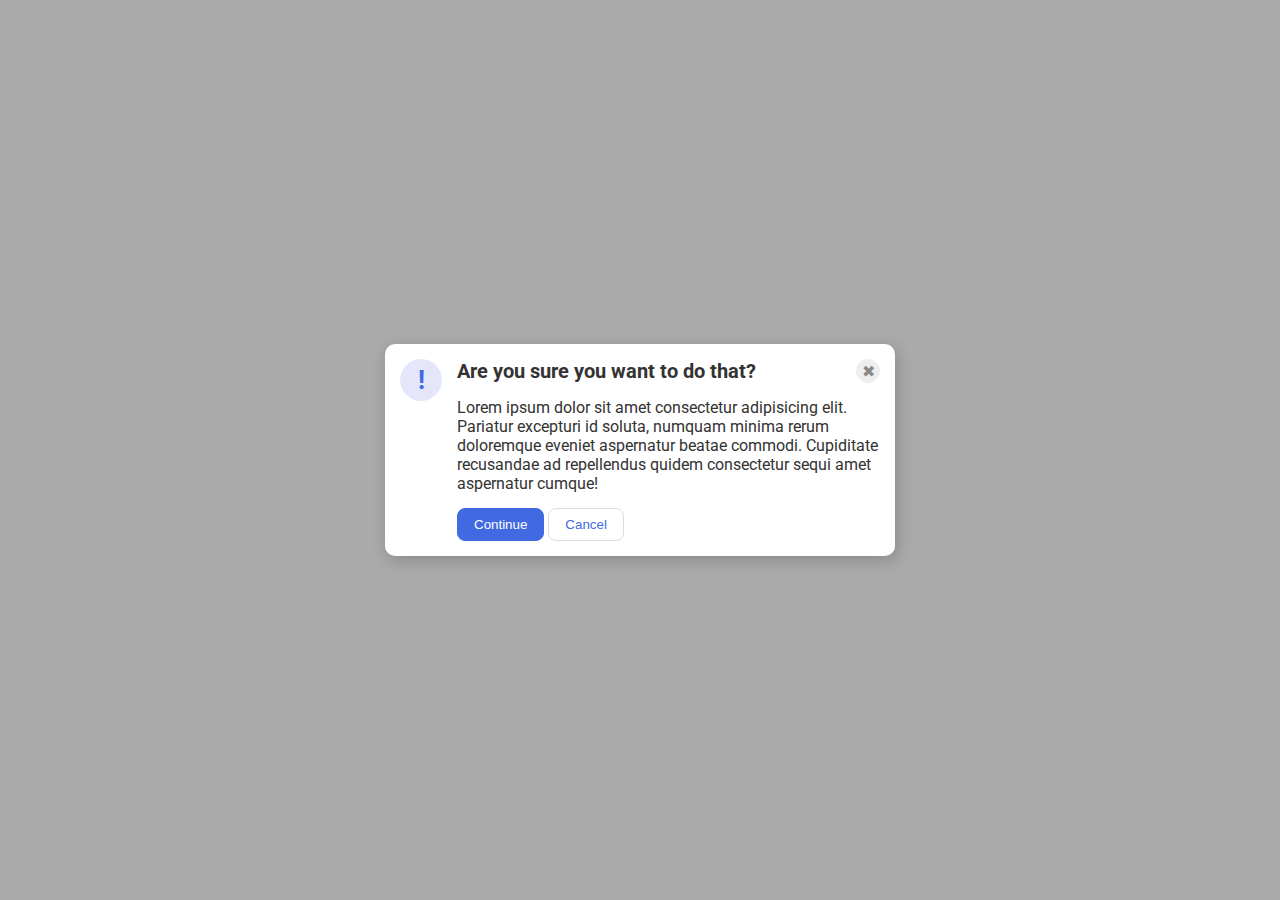
<file: flex/05-flex-modal/index.html>
<!DOCTYPE html>
<html lang="en">
  <head>
    <meta charset="UTF-8">
    <meta http-equiv="X-UA-Compatible" content="IE=edge">
    <meta name="viewport" content="width=device-width, initial-scale=1.0">
    <link rel="stylesheet" href="style.css">
    <title>Modal</title>
  </head>
  <body>
    <div class="modal">
      <div class="icon">!</div>
      <div class="separate">
        <div class="upper">
          <div class="header">Are you sure you want to do that?</div>
          <button class="close-button">✖</button>
        </div>
          <div class="text">Lorem ipsum dolor sit amet consectetur adipisicing elit. Pariatur excepturi id soluta, numquam minima rerum doloremque eveniet aspernatur beatae commodi. Cupiditate recusandae ad repellendus quidem consectetur sequi amet aspernatur cumque!</div>
          <button class="continue">Continue</button>
          <button class="cancel">Cancel</button>
      </div>
    </div>
  </body>
</html>
</file>
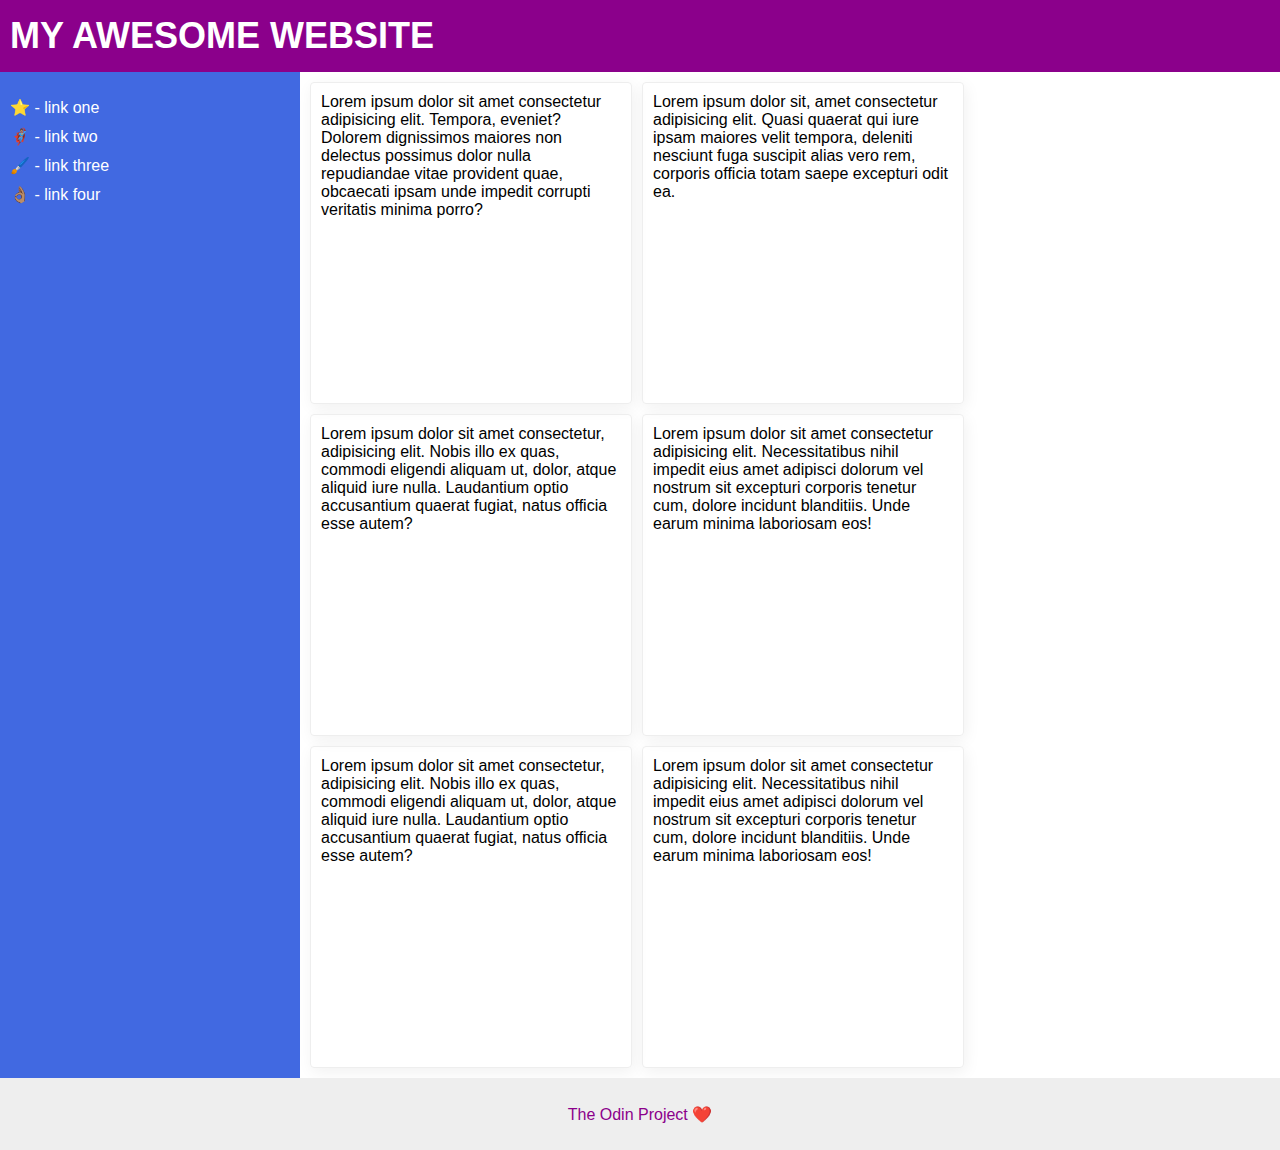
<file: flex/07-flex-layout-2/index.html>
<!DOCTYPE html>
<html lang="en">
  <head>
    <meta charset="UTF-8">
    <meta http-equiv="X-UA-Compatible" content="IE=edge">
    <meta name="viewport" content="width=device-width, initial-scale=1.0">
    <title>The Holy Grail</title>
    <link rel="stylesheet" href="style.css">
  </head>
  <body>
    <div class="header">
      MY AWESOME WEBSITE
    </div>
    <div class="middle">
    <div class="sidebar">
      <ul>
        <li><a href="#">⭐ - link one</a></li>
        <li><a href="#">🦸🏽‍♂️ - link two</a></li>
        <li><a href="#">🖌️ - link three</a></li>
        <li><a href="#">👌🏽 - link four</a></li>
      </ul>
    </div>
    <div class="content">
      <div class="card">Lorem ipsum dolor sit amet consectetur adipisicing elit. Tempora, eveniet? Dolorem dignissimos maiores non delectus possimus dolor nulla repudiandae vitae provident quae, obcaecati ipsam unde impedit corrupti veritatis minima porro?</div>
      <div class="card">Lorem ipsum dolor sit, amet consectetur adipisicing elit. Quasi quaerat qui iure ipsam maiores velit tempora, deleniti nesciunt fuga suscipit alias vero rem, corporis officia totam saepe excepturi odit ea.</div>
      <div class="card">Lorem ipsum dolor sit amet consectetur, adipisicing elit. Nobis illo ex quas, commodi eligendi aliquam ut, dolor, atque aliquid iure nulla. Laudantium optio accusantium quaerat fugiat, natus officia esse autem?</div>
      <div class="card">Lorem ipsum dolor sit amet consectetur adipisicing elit. Necessitatibus nihil impedit eius amet adipisci dolorum vel nostrum sit excepturi corporis tenetur cum, dolore incidunt blanditiis. Unde earum minima laboriosam eos!</div>
      <div class="card">Lorem ipsum dolor sit amet consectetur, adipisicing elit. Nobis illo ex quas, commodi eligendi aliquam ut, dolor, atque aliquid iure nulla. Laudantium optio accusantium quaerat fugiat, natus officia esse autem?</div>
      <div class="card">Lorem ipsum dolor sit amet consectetur adipisicing elit. Necessitatibus nihil impedit eius amet adipisci dolorum vel nostrum sit excepturi corporis tenetur cum, dolore incidunt blanditiis. Unde earum minima laboriosam eos!</div>
    </div>
    </div>
    <div class="footer">
      The Odin Project ❤️
    </div>
  </body>
</html>
</file>
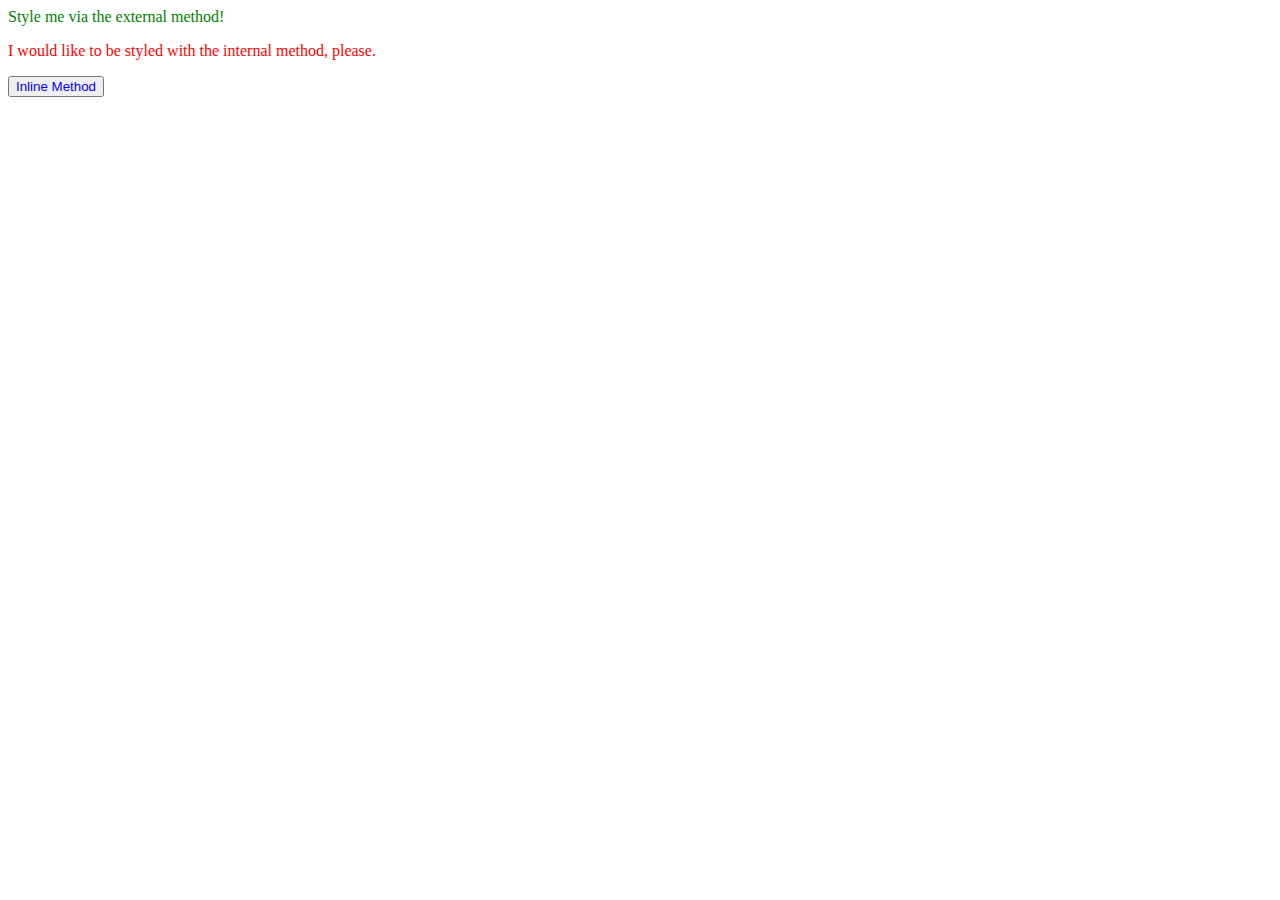
<file: foundations/01-css-methods/index.html>
<!DOCTYPE html>
<html lang="en">
  <head>
    <meta charset="UTF-8">
    <meta http-equiv="X-UA-Compatible" content="IE=edge">
    <meta name="viewport" content="width=device-width, initial-scale=1.0">
    <title>Methods for Adding CSS</title>
    <style>
      p{
        color: red;
      }
    </style>
    <link rel="stylesheet" href="styles.css"/>
  </head>
  <body>
    <div>Style me via the external method!</div>
    <p>I would like to be styled with the internal method, please.</p>
    <button style="color: blue;">Inline Method</button>
  </body>
</html>
</file>
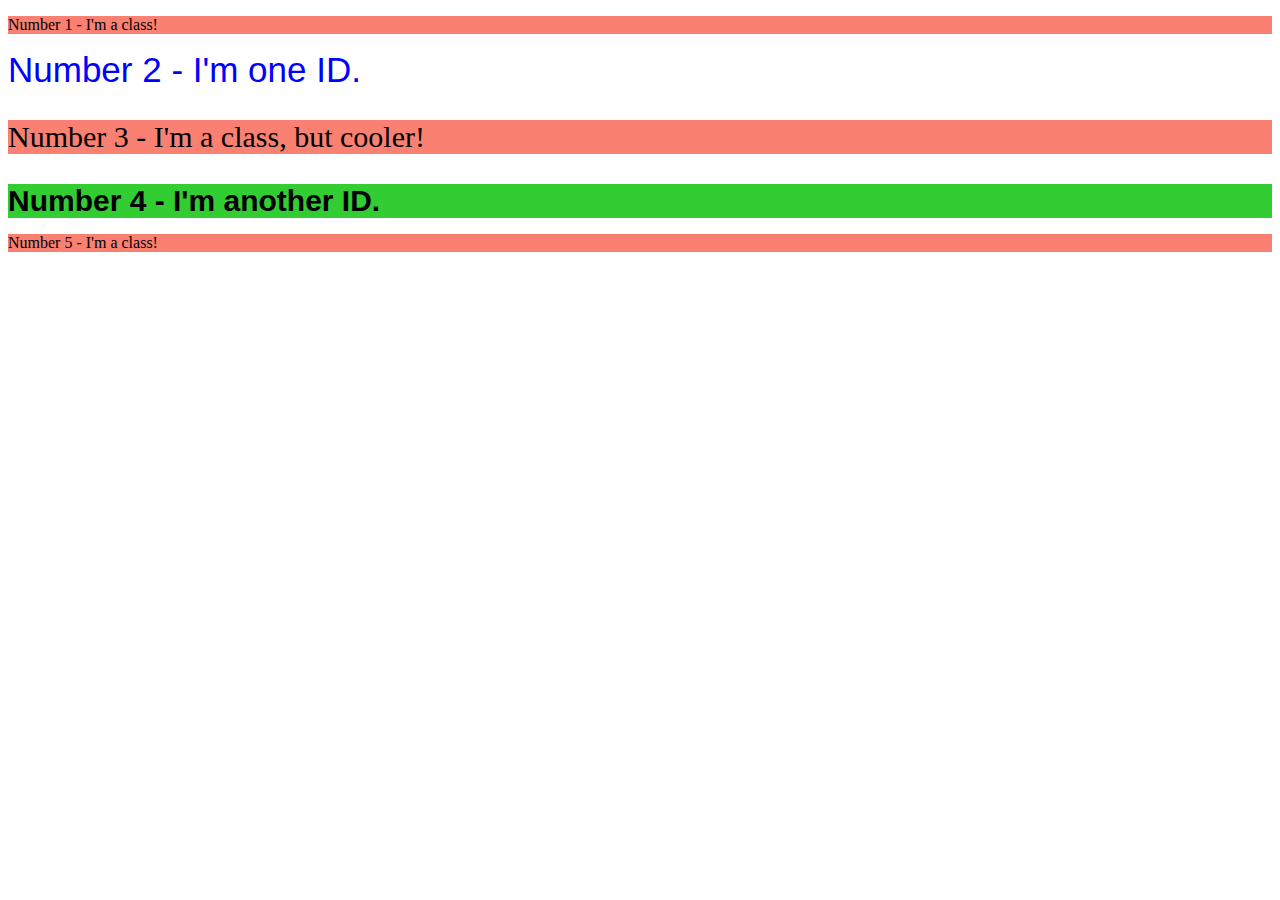
<file: foundations/02-class-id-selectors/index.html>
<!DOCTYPE html>
<html lang="en">
  <head>
    <meta charset="UTF-8">
    <meta http-equiv="X-UA-Compatible" content="IE=edge">
    <meta name="viewport" content="width=device-width, initial-scale=1.0">
    <title>Class and ID Selectors</title>
    <link rel="stylesheet" href="style.css">
  </head>
  <body>
    <p class="odd">Number 1 - I'm a class!</p>
    <div id="number2">Number 2 - I'm one ID.</div>
    <p class="odd special">Number 3 - I'm a class, but cooler!</p>
    <div id="number4" class="special">Number 4 - I'm another ID.</div>
    <p class="odd">Number 5 - I'm a class!</p>
  </body>
</html>
</file>
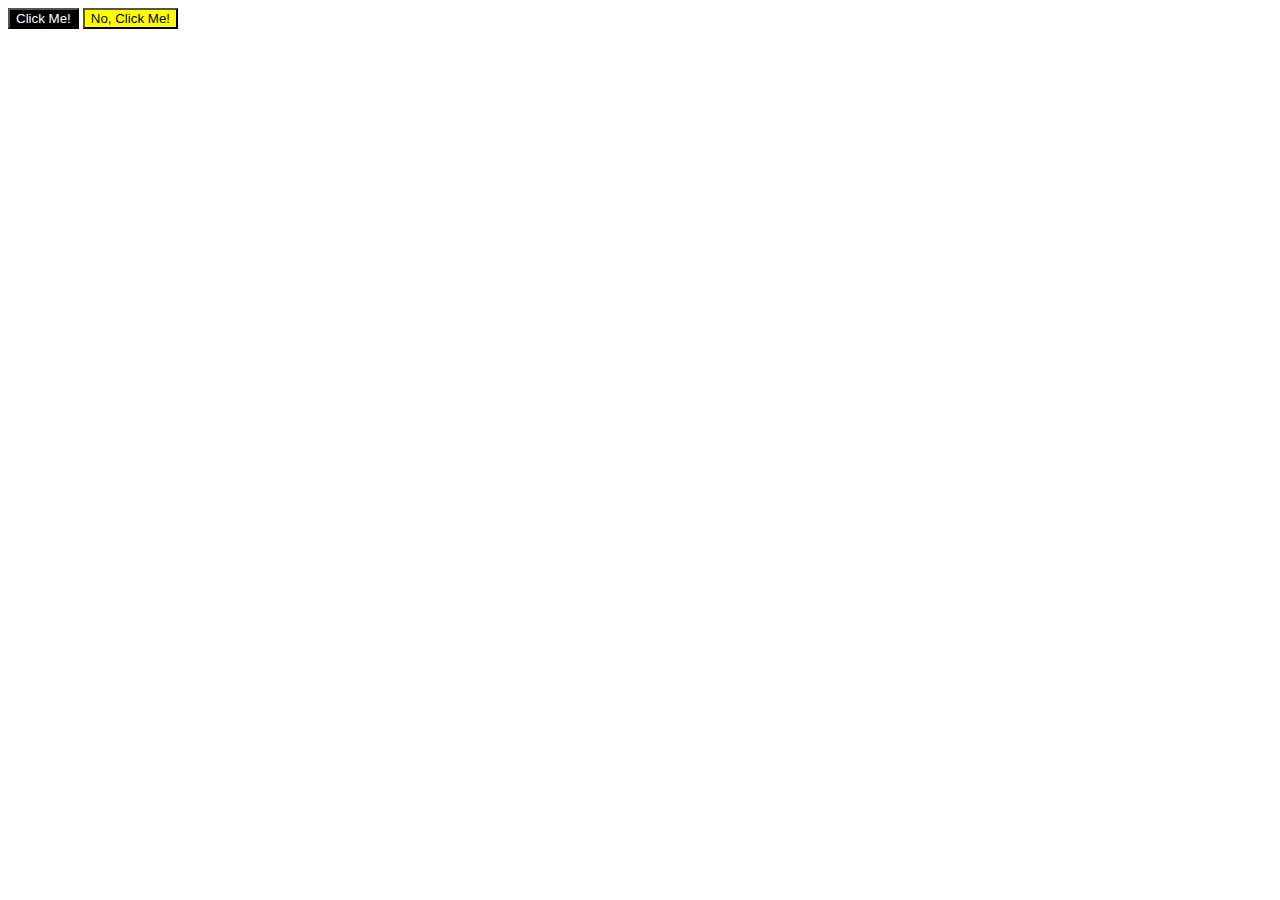
<file: foundations/03-grouping-selectors/index.html>
<!DOCTYPE html>
<html lang="en">
  <head>
    <meta charset="UTF-8">
    <meta http-equiv="X-UA-Compatible" content="IE=edge">
    <meta name="viewport" content="width=device-width, initial-scale=1.0">
    <title>Grouping Selectors</title>
    <link rel="stylesheet" href="style.css">
  </head>
  <body>
    <button class="black">Click Me!</button>
    <button class="yellow">No, Click Me!</button>
  </body>
</html>
</file>
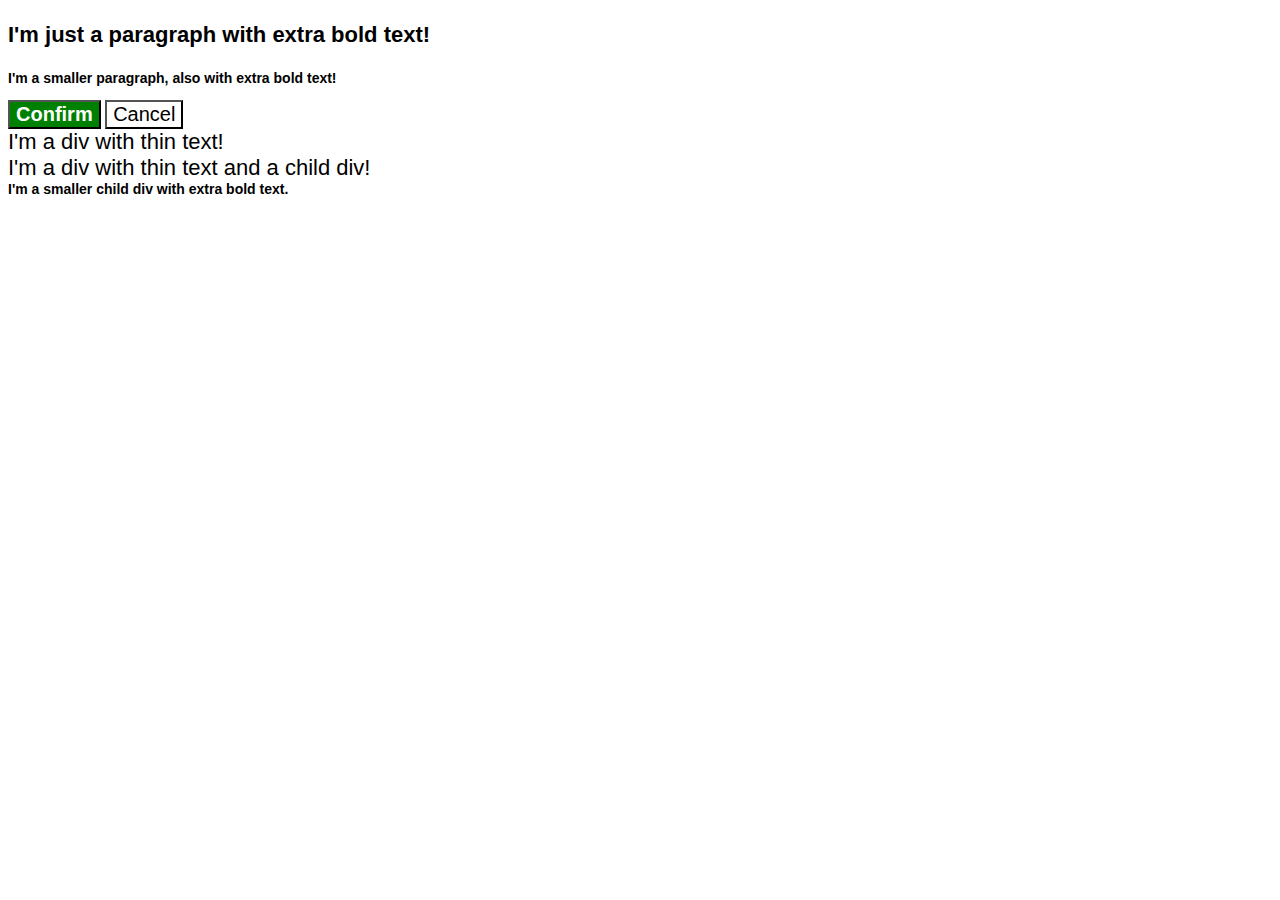
<file: foundations/06-cascade-fix/index.html>
<!DOCTYPE html>
<html lang="en">
  <head>
    <meta charset="UTF-8">
    <meta http-equiv="X-UA-Compatible" content="IE=edge">
    <meta name="viewport" content="width=device-width, initial-scale=1.0">
    <title>Fix the Cascade</title>
    <link rel="stylesheet" href="style.css">
  </head>
  <body>
    <p class="para bold">I'm just a paragraph with extra bold text!</p>
    <p class="para small-para bold">I'm a smaller paragraph, also with extra bold text!</p>

    <button id="confirm-button" class="button confirm">Confirm</button>
    <button id="cancel-button" class="button cancel">Cancel</button>

    <div class="text">I'm a div with thin text!</div>
    <div class="text">I'm a div with thin text and a child div!
      <div class="text child bold">I'm a smaller child div with extra bold text.</div>
    </div>
  </body>
</html>
</file>
<file: flex/05-flex-modal/style.css>
@import url('https://fonts.googleapis.com/css2?family=Roboto:wght@400;700&display=swap');

html, body {
  height: 100%;
}

body {
  font-family: Roboto, sans-serif;
  margin: 0;
  background: #aaa;
  color: #333;
  /* I'll give you this one for free lol */
  display: flex;
  align-items: center;
  justify-content: center;
}

.modal {
  background: white;
  width: 480px;
  border-radius: 10px;
  box-shadow: 2px 4px 16px rgba(0,0,0,.2);

  /* Padding between edges of window and text,
  flex so that the icon and title can be side-by-side */
  padding: 15px;
  display: flex;
  gap: 15px;
}

.icon {
  color: royalblue;
  font-size: 26px;
  font-weight: 700;
  background: lavender;
  width: 42px;
  height: 42px;
  border-radius: 50%;
  display: flex;
  align-items: center;
  justify-content: center;

  flex-shrink: 0;
}

.close-button {
  background: #eee;
  border-radius: 50%;
  color: #888;
  font-weight: 400;
  font-size: 16px;
  height: 24px;
  width: 24px;
  display: flex;
  align-items: center;
  justify-content: center;
  border: 1px solid #eee;
  padding: 0;
}

button {
  cursor: pointer;
  padding: 8px 16px;
  border-radius: 8px;
}

button.continue {
  background: royalblue;
  border: 1px solid royalblue;
  color: white;
}

button.cancel {
  background: white;
  border: 1px solid #ddd;
  color: royalblue;
}

.header {
  font-weight: bold;
  font-size: 20px;
}

.text {
  max-width: 450px;
  margin-bottom: 15px;
}

/* make the close button and the title on opposite sides,
flex so that the button and title would be next to each other,
bottom margin so that they haved breathing room */
.upper {
  justify-content: space-between;
  display: flex;
  margin-bottom: 15px;
}
</file>
<file: flex/07-flex-layout-2/style.css>
body {
  font-family: -apple-system, BlinkMacSystemFont, 'Segoe UI', Roboto, Oxygen, Ubuntu, Cantarell, 'Open Sans', 'Helvetica Neue', sans-serif;
  margin: 0;
  min-height: 100vh;

  display: flex;
  flex-direction: column;
}

.header {
  height: 72px;
  background: darkmagenta;
  color: white;
  
  display: flex;
  font-weight: bolder;
  margin: 0;
  padding: 0 10px;
  justify-content: flex-start;
  align-items: center;
  font-size: 36px;
  flex-shrink: 1;
}

.footer {
  height: 72px;
  background: #eee;
  color: darkmagenta;

  display: flex;
  align-items: center;
  justify-content: center;
}

.sidebar {
  width: 300px;
  background: royalblue;
  box-sizing: border-box;

  flex-shrink: 0;
}

.card {
  border: 1px solid #eee;
  box-shadow: 2px 4px 16px rgba(0,0,0,.06);
  border-radius: 4px;

  width: 300px;
  height: 300px;
  padding: 10px;
}

.content {
  display: flex;
  flex: 1 1 auto;
  flex-wrap: wrap;
  gap: 10px;
  margin: 10px;
}

.middle {
  display: flex;
  flex: 1;
}

li {
  margin-bottom: 10px;
}

a {
  text-decoration: none;
  color: white;
}

ul {
  list-style: none;
  padding: 10px;
}
</file>
<file: foundations/01-css-methods/styles.css>
div{
  color: green;
}
</file>
<file: foundations/02-class-id-selectors/style.css>
#number2{
  color: blue;
  font-family: Arial, Helvetica, sans-serif;
  font-size: 35px;
}

#number4{
  font-weight: 700;
  font-family: Arial, Helvetica, sans-serif;
  background-color: limegreen;
}

.odd{
  background-color: salmon;
}

.special{
  font-size: 30px;
}
</file>
<file: foundations/03-grouping-selectors/style.css>
button{
  font-family: Arial, Helvetica, sans-serif;
  border-color: black;
}

.black{
  background-color: black;
  color: white;
}

.yellow{
  background-color: yellow;
}
</file>
<file: foundations/06-cascade-fix/style.css>
body {
  font-family: Arial, Helvetica, sans-serif;
}

.para {
  color: hsl(0, 0%, 0%);
  font-weight: 800;
}

.para.small-para {
  font-size: 14px;
  font-weight: 800;
}

.para {
  font-size: 22px;
}

.button.confirm {
  background: green;
  color: white;
  font-weight: bold;
} 

.button {
  background-color: rgb(255, 255, 255);
  color: rgb(0, 0, 0);
  font-size: 20px;
  border-color: black;
}

.text .child {
  color: rgb(0, 0, 0);
  font-weight: 800;
  font-size: 14px;
}

div.text {
  color: rgb(0, 0, 0);
  font-size: 22px;
  font-weight: 100;
}

.bold{
  font-family:'Gill Sans', 'Gill Sans MT', Calibri, 'Trebuchet MS', sans-serif;
}
</file>
